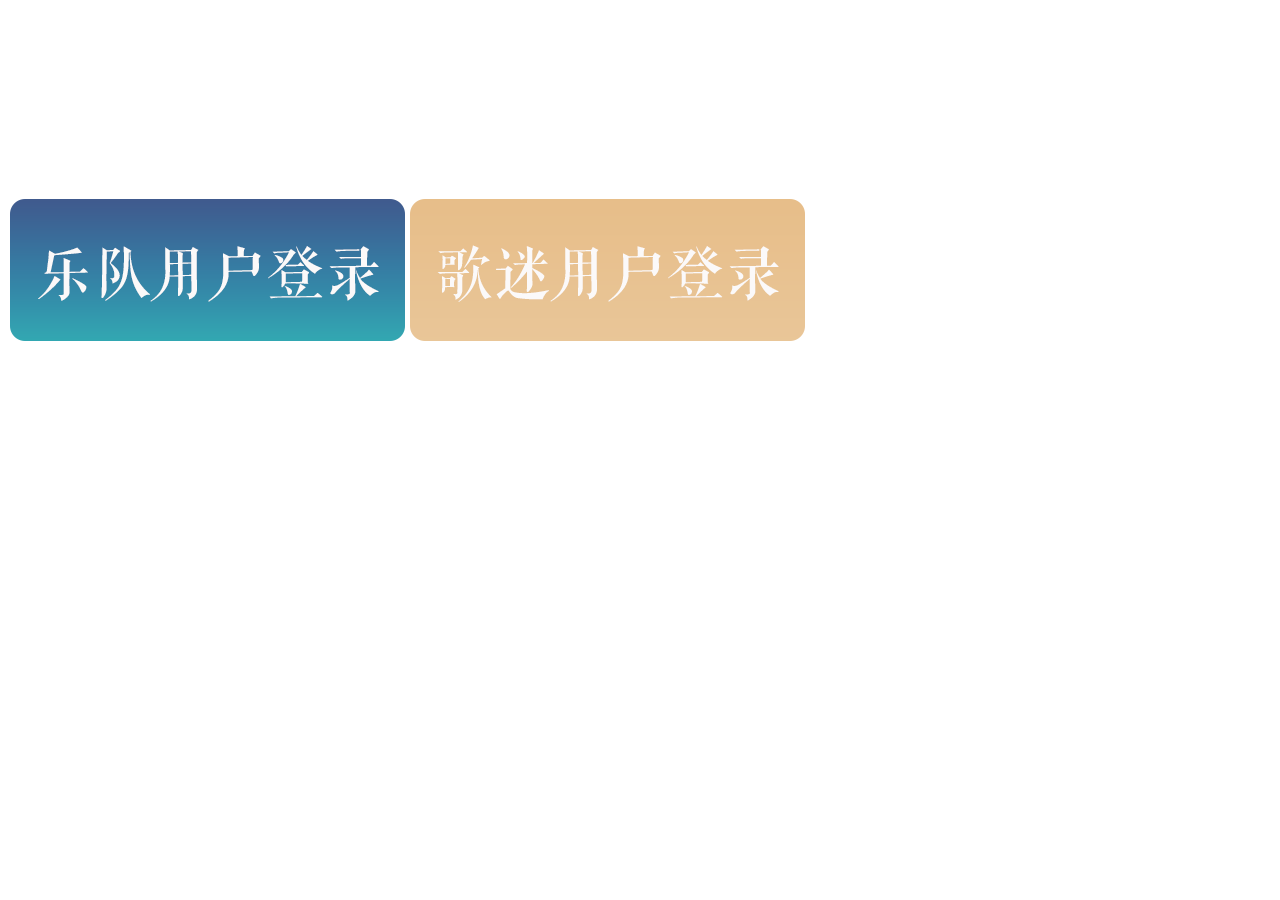
<file: web/index.html>
<!DOCTYPE html>
<html lang="en" xmlns:th="http://www.thymeleaf.org">
<head>
    <meta charset="UTF-8">
    <title>登录</title>
    <style>
        body {
            background: url('https://cdn.pixabay.com/photo/2018/08/14/13/23/ocean-3605547_1280.jpg') no-repeat;
            background-size: 100%;
            display: table;
        }
        a{
            display: table-cell;
            vertical-align: middle;

        }
    </style>
</head>

<body>
    <br><br><br><br><br><br><br><br><br><br><br><br><br><br><br><br><br><br><br><br><br><br><br><br><br><br><br><br><br><br>
    <a href="pages/bandlogin.html">
        <img src="static/img/乐队用户登录.png">
    </a>
    <a href="pages/fanlogin.html">
        <img src="static/img/歌迷用户登录.png">
    </a>
    <br><br><br><br><br><br><br><br><br><br><br><br><br><br><br><br><br><br><br><br><br><br><br><br><br><br><br><br><br><br>
</body>
</html>
</file>
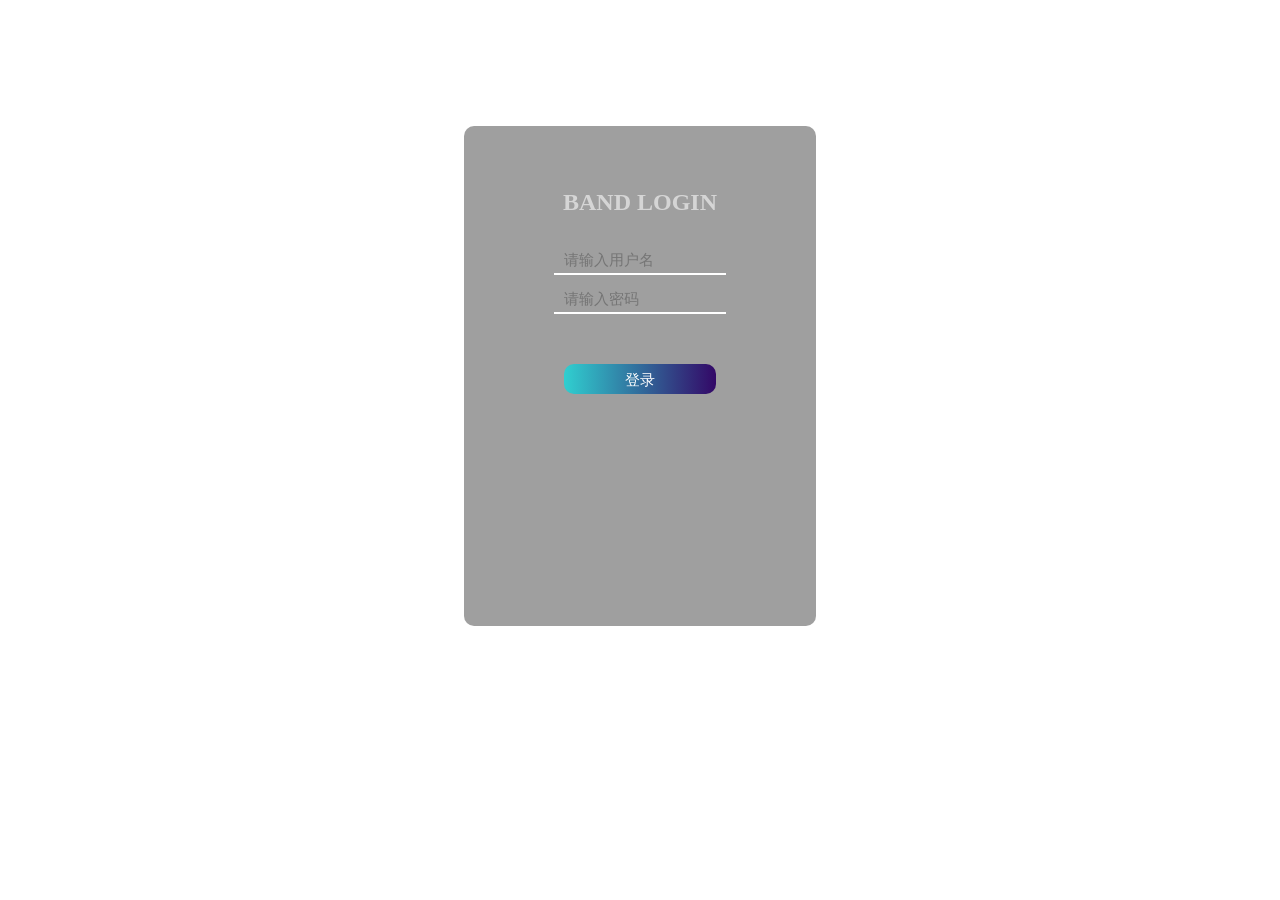
<file: web/pages/bandlogin.html>
<!DOCTYPE html>
<html lang="en">

<head>
    <meta charset="UTF-8">
    <meta name="viewport" content="width=device-width, initial-scale=1.0">
    <title>BandLogin</title>
    <style>
        body {
            background: url('https://cdn.pixabay.com/photo/2018/08/14/13/23/ocean-3605547_1280.jpg') no-repeat;
            background-size: 100% 130%;
        }

        #login_box {
            width: 20%;
            height: 400px;
            background-color: #00000060;
            margin: auto;
            margin-top: 10%;
            text-align: center;
            border-radius: 10px;
            padding: 50px 50px;
        }

        h2 {
            color: #ffffff90;
            margin-top: 5%;
        }

        #input-box {
            margin-top: 5%;
        }

        span {
            color: #fff;
        }

        input.text-input {
            border: 0;
            width: 60%;
            font-size: 15px;
            color: #fff;
            background: transparent;
            border-bottom: 2px solid #fff;
            padding: 5px 10px;
            outline: none;
            margin-top: 10px;
        }

        #sub_btn {
            margin-top: 50px;
            width: 60%;
            height: 30px;
            border-radius: 10px;
            border: 0;
            color: #fff;
            text-align: center;
            line-height: 30px;
            font-size: 15px;
            background-image: linear-gradient(to right, #30cfd0, #330867);
        }

        #sign_up {
            margin-top: 45%;
            margin-left: 60%;
        }

        a {
            color: #b94648;
        }
    </style>
</head>

<body>
<div id="login_box">
    <h2>BAND LOGIN</h2>
    <form action="http://localhost:8080/MusicManage/bandlogservlet" method="post">
        <div id="input_box">
            <input type="text" placeholder="请输入用户名" class="text-input" name="username">
        </div>
        <div class="input_box">
            <input type="password" placeholder="请输入密码" class="text-input" name="password">
        </div>
        <input type="submit" value="登录" id="sub_btn">
    </form>
</div>
</body>
</html>
</file>
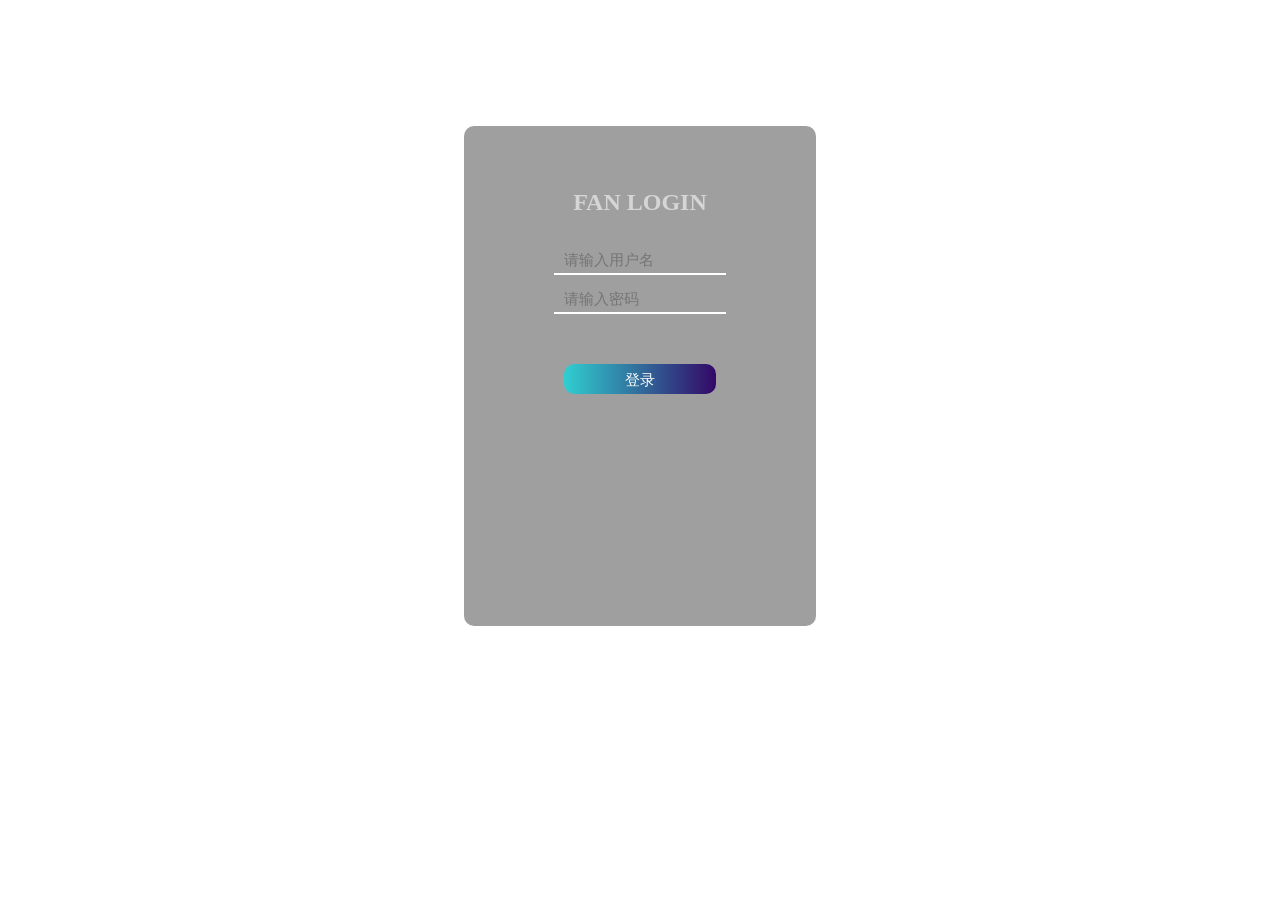
<file: web/pages/fanlogin.html>
<!DOCTYPE html>
<html lang="en">

<head>
    <meta charset="UTF-8">
    <meta name="viewport" content="width=device-width, initial-scale=1.0">
    <title>FanLogin</title>
    <style>
        body {
            background: url('https://cdn.pixabay.com/photo/2018/08/14/13/23/ocean-3605547_1280.jpg') no-repeat;
            background-size: 100% 130%;
        }

        #login_box {
            width: 20%;
            height: 400px;
            background-color: #00000060;
            margin: auto;
            margin-top: 10%;
            text-align: center;
            border-radius: 10px;
            padding: 50px 50px;
        }

        h2 {
            color: #ffffff90;
            margin-top: 5%;
        }

        #input-box {
            margin-top: 5%;
        }

        span {
            color: #fff;
        }

        input.text-input {
            border: 0;
            width: 60%;
            font-size: 15px;
            color: #fff;
            background: transparent;
            border-bottom: 2px solid #fff;
            padding: 5px 10px;
            outline: none;
            margin-top: 10px;
        }

        #sub_btn {
            margin-top: 50px;
            width: 60%;
            height: 30px;
            border-radius: 10px;
            border: 0;
            color: #fff;
            text-align: center;
            line-height: 30px;
            font-size: 15px;
            background-image: linear-gradient(to right, #30cfd0, #330867);
        }

        #sign_up {
            margin-top: 45%;
            margin-left: 60%;
        }

        a {
            color: #b94648;
        }
    </style>
</head>

<body>
<div id="login_box">
    <h2>FAN LOGIN</h2>
    <form action="http://localhost:8080/MusicManage/fanlogservlet" method="post">
        <div id="input_box">
            <input type="text" placeholder="请输入用户名" class="text-input" name="username">
        </div>
        <div class="input_box">
            <input type="password" placeholder="请输入密码" class="text-input" name="password">
        </div>
        <input type="submit" value="登录" id="sub_btn">
    </form>
</div>
</body>
</html>
</file>
